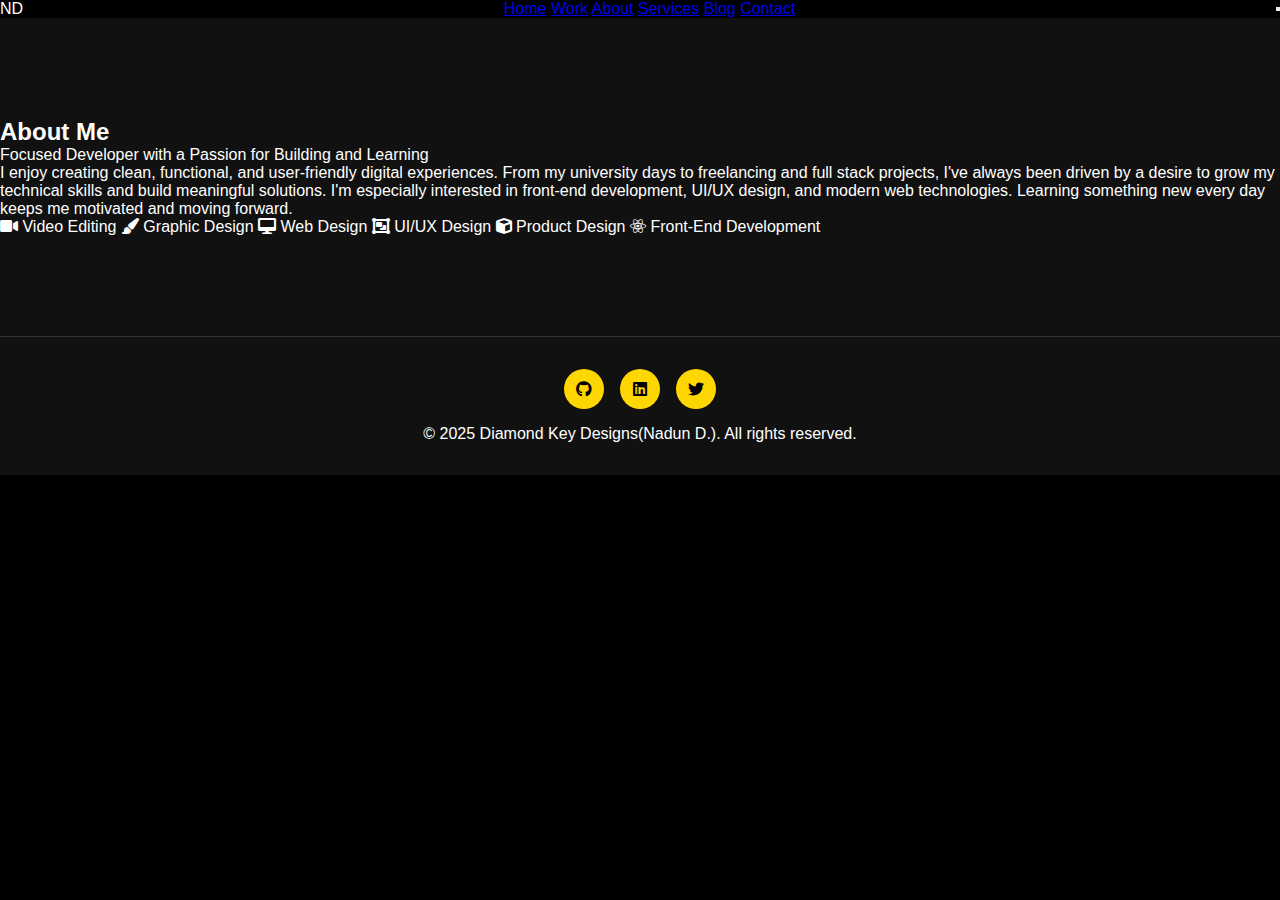
<file: about.html>
<!DOCTYPE html>
<html lang="en">
<head>
    <meta charset="UTF-8">
    <meta name="viewport" content="width=device-width, initial-scale=1.0">
    <title>About | Nadun D.</title>
    <link rel="stylesheet" href="styles.css">
    <link rel="stylesheet" href="https://cdnjs.cloudflare.com/ajax/libs/font-awesome/6.0.0/css/all.min.css">
    <link href="https://fonts.googleapis.com/css2?family=Poppins:wght@300;400;500;600;700&display=swap" rel="stylesheet">
</head>
<body>
    <!-- Navigation -->
    <nav class="navbar">
        <div class="nav-brand">ND</div>
        <div class="nav-menu">
            <a href="index.html" class="nav-link">Home</a>
            <a href="index.html#work" class="nav-link">Work</a>
            <a href="about.html" class="nav-link active">About</a>
            <a href="index.html#services" class="nav-link">Services</a>
            <a href="blog.html" class="nav-link">Blog</a>
            <a href="contact.html" class="nav-link">Contact</a>
        </div>
        <button class="nav-toggle">
            <span></span>
            <span></span>
        </button>
    </nav>

    <!-- About Section -->
    <section id="about" class="about simple-about">
        <div class="about-simple-container">
            <h2 class="about-title">About Me</h2>
            <div class="about-tagline">Focused Developer with a Passion for Building and Learning</div>
            <p class="about-bio">I enjoy creating clean, functional, and user-friendly digital experiences. 
                From my university days to freelancing and full stack projects, I've always been driven by a desire to grow my 
                technical skills and build meaningful solutions. I'm especially interested in front-end development, UI/UX design, 
                and modern web technologies. Learning something new every day keeps me motivated and moving forward.</p>
            <div class="about-skills">
                <span class="about-skill"><i class="fas fa-video"></i> Video Editing</span>
                <span class="about-skill"><i class="fas fa-paint-brush"></i> Graphic Design</span>
                <span class="about-skill"><i class="fas fa-desktop"></i> Web Design</span>
                <span class="about-skill"><i class="fas fa-object-group"></i> UI/UX Design</span>
                <span class="about-skill"><i class="fas fa-cube"></i> Product Design</span>
                <span class="about-skill"><i class="fab fa-react"></i> Front-End Development</span>
            </div>
        </div>
    </section>

    <!-- Footer -->
    <footer class="footer">
        <div class="footer-content">
            <div class="social-links">
                <a href="https://github.com/nadunD12" class="social-link"><i class="fab fa-github"></i></a>
                <a href="https://www.linkedin.com/in/nadun-deepamal-57b129292/" class="social-link"><i class="fab fa-linkedin"></i></a>
                <a href="https://x.com/NadunD19732" class="social-link"><i class="fab fa-twitter"></i></a>
            </div>
            <p class="copyright">© 2025 Diamond Key Designs(Nadun D.). All rights reserved.</p>
        </div>
    </footer>

    <script src="script.js"></script>
</body>
</html>
</file>
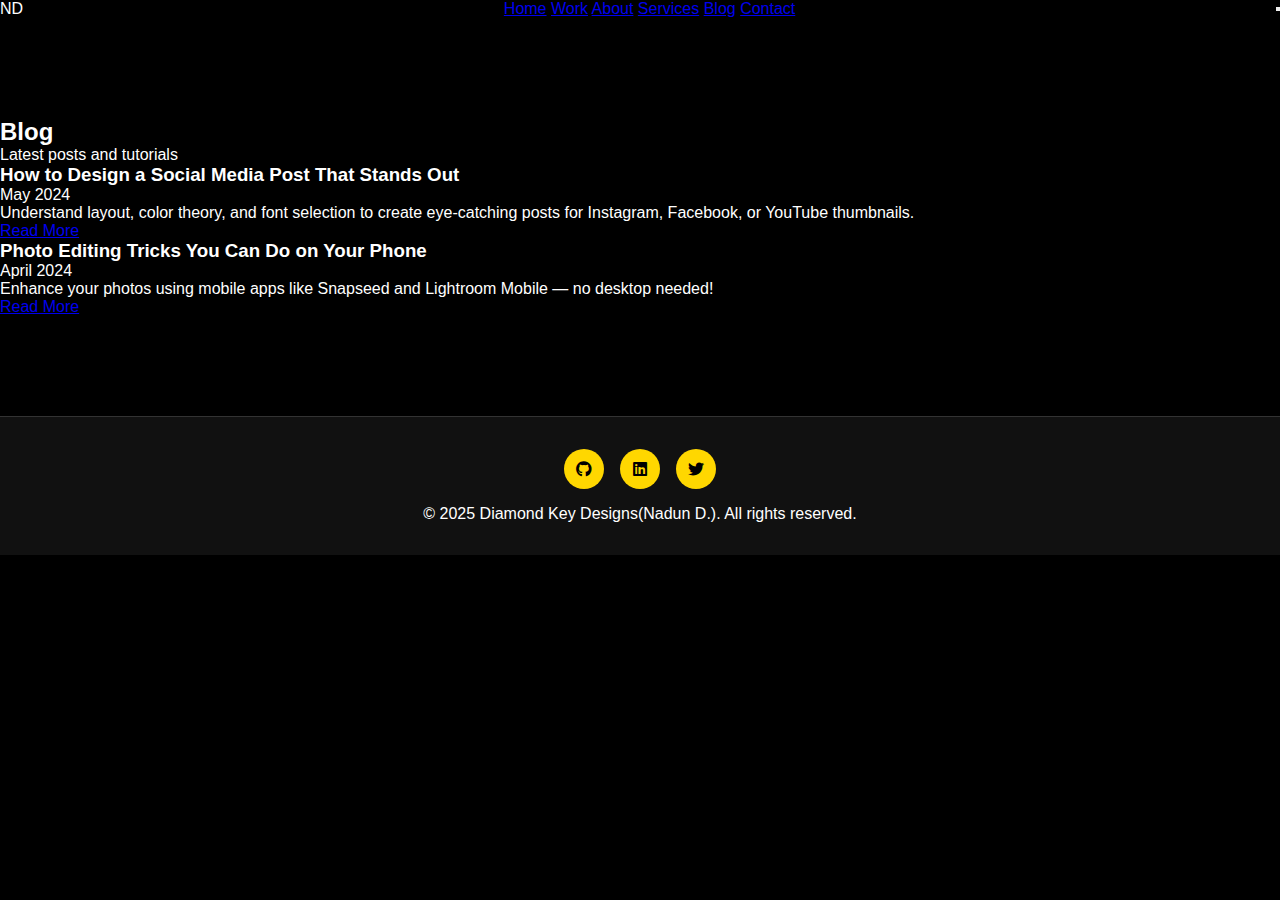
<file: blog.html>
<!DOCTYPE html>
<html lang="en">
<head>
    <meta charset="UTF-8">
    <meta name="viewport" content="width=device-width, initial-scale=1.0">
    <title>Blog | Nadun D</title>
    <link rel="stylesheet" href="styles.css">
    <link rel="stylesheet" href="https://cdnjs.cloudflare.com/ajax/libs/font-awesome/6.0.0/css/all.min.css">
    <link href="https://fonts.googleapis.com/css2?family=Poppins:wght@300;400;500;600;700&display=swap" rel="stylesheet">
</head>
<body>
    <!-- Navigation -->
    <nav class="navbar">
        <div class="nav-brand">ND</div>
        <div class="nav-menu">
            <a href="index.html" class="nav-link">Home</a>
            <a href="index.html#work" class="nav-link">Work</a>
            <a href="about.html" class="nav-link">About</a>
            <a href="index.html#services" class="nav-link">Services</a>
            <a href="blog.html" class="nav-link active">Blog</a>
            <a href="contact.html" class="nav-link">Contact</a>
        </div>
        <button class="nav-toggle">
            <span></span>
            <span></span>
        </button>
    </nav>

    <!-- Blog Section -->
    <section id="blog" class="blog">
        <div class="section-header">
            <h2>Blog</h2>
            <p>Latest posts and tutorials</p>
        </div>
        <div class="blog-grid">
            <article class="blog-post">
                <h3>How to Design a Social Media Post That Stands Out</h3>
                <p class="blog-date">May 2024</p>
                <p class="blog-summary">Understand layout, color theory, and font selection to 
                    create eye-catching posts for Instagram, Facebook, or YouTube thumbnails.</p>
                <a href="#" class="blog-link">Read More</a>
            </article>
            <article class="blog-post">
                <h3>Photo Editing Tricks You Can Do on Your Phone</h3>
                <p class="blog-date">April 2024</p>
                <p class="blog-summary">Enhance your photos using mobile apps like Snapseed and 
                    Lightroom Mobile — no desktop needed!</p>
                <a href="#" class="blog-link">Read More</a>
            </article>
        </div>
    </section>

    <!-- Footer -->
    <footer class="footer">
        <div class="footer-content">
            <div class="social-links">
                <a href="https://github.com/nadunD12" class="social-link"><i class="fab fa-github"></i></a>
                <a href="https://www.linkedin.com/in/nadun-deepamal-57b129292/" class="social-link"><i class="fab fa-linkedin"></i></a>
                <a href="https://x.com/NadunD19732" class="social-link"><i class="fab fa-twitter"></i></a>
            </div>
            <p class="copyright">© 2025 Diamond Key Designs(Nadun D.). All rights reserved.</p>
        </div>
    </footer>

    <script src="script.js"></script>
</body>
</html>
</file>
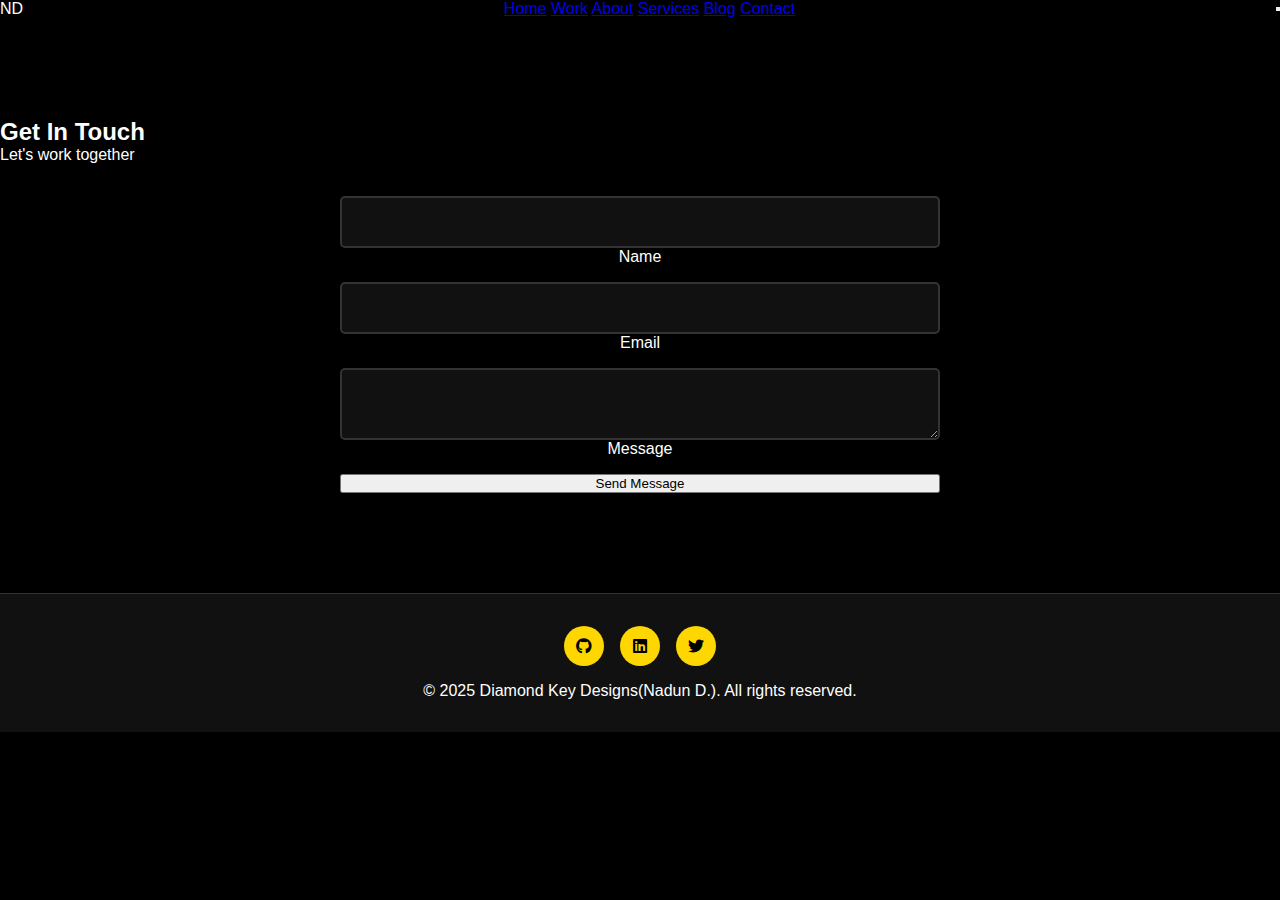
<file: contact.html>
<!DOCTYPE html>
<html lang="en">
<head>
    <meta charset="UTF-8">
    <meta name="viewport" content="width=device-width, initial-scale=1.0">
    <title>Contact | Nadun D</title>
    <link rel="stylesheet" href="styles.css">
    <link rel="stylesheet" href="https://cdnjs.cloudflare.com/ajax/libs/font-awesome/6.0.0/css/all.min.css">
    <link href="https://fonts.googleapis.com/css2?family=Poppins:wght@300;400;500;600;700&display=swap" rel="stylesheet">
</head>
<body>
    <!-- Navigation -->
    <nav class="navbar">
        <div class="nav-brand">ND</div>
        <div class="nav-menu">
            <a href="index.html" class="nav-link">Home</a>
            <a href="index.html#work" class="nav-link">Work</a>
            <a href="about.html" class="nav-link">About</a>
            <a href="index.html#services" class="nav-link">Services</a>
            <a href="blog.html" class="nav-link">Blog</a>
            <a href="contact.html" class="nav-link active">Contact</a>
        </div>
        <button class="nav-toggle">
            <span></span>
            <span></span>
        </button>
    </nav>

    <!-- Contact Section -->
    <section id="contact" class="contact">
        <div class="section-header">
            <h2>Get In Touch</h2>
            <p>Let's work together</p>
        </div>
        <div class="contact-content">
            <form class="contact-form">
                <div class="form-group">
                    <input type="text" id="name" required>
                    <label for="name">Name</label>
                </div>
                <div class="form-group">
                    <input type="email" id="email" required>
                    <label for="email">Email</label>
                </div>
                <div class="form-group">
                    <textarea id="message" required></textarea>
                    <label for="message">Message</label>
                </div>
                <button type="submit" class="btn btn-primary">Send Message</button>
            </form>
        </div>
    </section>

    <!-- Footer -->
    <footer class="footer">
        <div class="footer-content">
            <div class="social-links">
                <a href="https://github.com/nadunD12" class="social-link"><i class="fab fa-github"></i></a>
                <a href="https://www.linkedin.com/in/nadun-deepamal-57b129292/" class="social-link"><i class="fab fa-linkedin"></i></a>
                <a href="https://x.com/NadunD19732" class="social-link"><i class="fab fa-twitter"></i></a>
            </div>
            <p class="copyright">© 2025 Diamond Key Designs(Nadun D.). All rights reserved.</p>
        </div>
    </footer>

    <script src="script.js"></script>
</body>
</html>
</file>
<file: styles.css>
* {
    margin: 0;
    padding: 0;
    box-sizing: border-box;
}

body {
    font-family: 'Arial', sans-serif;
    background: #000;
    color: #fff;
    overflow-x: hidden;
    scroll-behavior: smooth;
}

.container {
    max-width: 1200px;
    margin: 0 auto;
    padding: 0 20px;
}

/* Header */
header {
    position: fixed;
    top: 0;
    width: 100%;
    background: rgba(0, 0, 0, 0.95);
    backdrop-filter: blur(10px);
    z-index: 1000;
    padding: 1rem 0;
    transition: all 0.3s ease;
}

nav {
    display: flex;
    justify-content: space-between;
    align-items: center;
}

.logo {
    font-size: 1.5rem;
    font-weight: bold;
    color: #FFD700;
}

.nav-links {
    display: flex;
    list-style: none;
    gap: 2rem;
}

.nav-links a {
    color: #fff;
    text-decoration: none;
    transition: color 0.3s ease;
    position: relative;
}

.nav-links a:hover {
    color: #FFD700;
}

.nav-links a::after {
    content: '';
    position: absolute;
    bottom: -5px;
    left: 0;
    width: 0;
    height: 2px;
    background: #FFD700;
    transition: width 0.3s ease;
}

.nav-links a:hover::after {
    width: 100%;
}

/* Hero Section */
.hero {
    height: 100vh;
    display: flex;
    align-items: center;
    justify-content: center;
    position: relative;
    background: linear-gradient(135deg, #000 0%, #1a1a1a 100%);
}

.hero-content {
    text-align: center;
    z-index: 2;
}

.hero h1 {
    font-size: 4rem;
    margin-bottom: 1rem;
    opacity: 0;
    animation: fadeInUp 1s ease forwards;
}

.hero .subtitle {
    font-size: 1.5rem;
    color: #FFD700;
    margin-bottom: 2rem;
    opacity: 0;
    animation: fadeInUp 1s ease 0.3s forwards;
}

.hero p {
    font-size: 1.2rem;
    margin-bottom: 2rem;
    opacity: 0;
    animation: fadeInUp 1s ease 0.6s forwards;
    max-width: 600px;
    margin-left: auto;
    margin-right: auto;
}

.cta-button {
    display: inline-block;
    padding: 15px 30px;
    background: #FFD700;
    color: #000;
    text-decoration: none;
    border-radius: 50px;
    font-weight: bold;
    transition: all 0.3s ease;
    opacity: 0;
    animation: fadeInUp 1s ease 0.9s forwards;
}

.cta-button:hover {
    transform: translateY(-3px);
    box-shadow: 0 10px 20px rgba(255, 215, 0, 0.3);
}

/* Floating Elements */
.floating-element {
    position: absolute;
    width: 100px;
    height: 100px;
    background: linear-gradient(45deg, #FFD700, #FFA500);
    border-radius: 50%;
    opacity: 0.1;
    animation: float 6s ease-in-out infinite;
}

.floating-element:nth-child(1) {
    top: 20%;
    left: 10%;
    animation-delay: 0s;
}

.floating-element:nth-child(2) {
    top: 60%;
    right: 10%;
    animation-delay: 2s;
}

.floating-element:nth-child(3) {
    bottom: 20%;
    left: 20%;
    animation-delay: 4s;
}

/* Sections */
section {
    padding: 100px 0;
}

.section-title {
    font-size: 2.5rem;
    text-align: center;
    margin-bottom: 3rem;
    color: #FFD700;
    position: relative;
}

.section-title::after {
    content: '';
    position: absolute;
    bottom: -10px;
    left: 50%;
    transform: translateX(-50%);
    width: 50px;
    height: 3px;
    background: #FFD700;
}

/* About Section */
.about {
    background: #111;
}

.about-content {
    display: grid;
    grid-template-columns: 1fr 2fr;
    gap: 4rem;
    align-items: center;
}

.about-image {
    width: 300px;
    height: 300px;
    border-radius: 50%;
    background: linear-gradient(45deg, #FFD700, #FFA500);
    display: flex;
    align-items: center;
    justify-content: center;
    font-size: 4rem;
    color: #000;
    margin: 0 auto;
}

.about-text h3 {
    font-size: 2rem;
    margin-bottom: 1rem;
    color: #FFD700;
}

.about-text p {
    font-size: 1.1rem;
    line-height: 1.6;
    margin-bottom: 1.5rem;
}

/* Skills Section */
.skills-grid {
    display: grid;
    grid-template-columns: repeat(auto-fit, minmax(250px, 1fr));
    gap: 2rem;
}

.skill-card {
    background: #111;
    padding: 2rem;
    border-radius: 10px;
    text-align: center;
    transition: transform 0.3s ease;
    border: 2px solid transparent;
}

.skill-card:hover {
    transform: translateY(-10px);
    border-color: #FFD700;
}

.skill-icon {
    width: 60px;
    height: 60px;
    background: #FFD700;
    border-radius: 50%;
    display: flex;
    align-items: center;
    justify-content: center;
    margin: 0 auto 1rem;
    font-size: 1.5rem;
    color: #000;
}

/* Projects Section */
.projects {
    background: #111;
}

.projects-grid {
    display: grid;
    grid-template-columns: repeat(auto-fit, minmax(350px, 1fr));
    gap: 2rem;
}

.project-card {
    background: #000;
    border-radius: 10px;
    overflow: hidden;
    transition: transform 0.3s ease;
}

.project-card:hover {
    transform: translateY(-10px);
}

.project-image {
    height: 200px;
    background: linear-gradient(45deg, #FFD700, #FFA500);
    display: flex;
    align-items: center;
    justify-content: center;
    font-size: 2rem;
    color: #000;
}

.project-content {
    padding: 1.5rem;
}

.project-content h3 {
    color: #FFD700;
    margin-bottom: 1rem;
}

/* Contact Section */
.contact-content {
    text-align: center;
    max-width: 600px;
    margin: 0 auto;
}

.contact-form {
    display: grid;
    gap: 1rem;
    margin-top: 2rem;
}

.form-group {
    display: flex;
    flex-direction: column;
}

.form-group input,
.form-group textarea {
    padding: 15px;
    border: 2px solid #333;
    background: #111;
    color: #fff;
    border-radius: 5px;
    font-size: 1rem;
    transition: border-color 0.3s ease;
}

.form-group input:focus,
.form-group textarea:focus {
    outline: none;
    border-color: #FFD700;
}

.submit-btn {
    padding: 15px 30px;
    background: #FFD700;
    color: #000;
    border: none;
    border-radius: 5px;
    font-size: 1rem;
    font-weight: bold;
    cursor: pointer;
    transition: all 0.3s ease;
}

.submit-btn:hover {
    transform: translateY(-2px);
    box-shadow: 0 5px 15px rgba(255, 215, 0, 0.3);
}

/* Footer */
footer {
    background: #111;
    text-align: center;
    padding: 2rem 0;
    border-top: 1px solid #333;
}

.social-links {
    display: flex;
    justify-content: center;
    gap: 1rem;
    margin-bottom: 1rem;
}

.social-link {
    width: 40px;
    height: 40px;
    background: #FFD700;
    color: #000;
    display: flex;
    align-items: center;
    justify-content: center;
    border-radius: 50%;
    text-decoration: none;
    transition: transform 0.3s ease;
}

.social-link:hover {
    transform: scale(1.1);
}

/* Animations */
@keyframes fadeInUp {
    from {
        opacity: 0;
        transform: translateY(30px);
    }
    to {
        opacity: 1;
        transform: translateY(0);
    }
}

@keyframes float {
    0%, 100% {
        transform: translateY(0px);
    }
    50% {
        transform: translateY(-20px);
    }
}

/* Responsive */
@media (max-width: 768px) {
    .nav-links {
        display: none;
    }

    .hero h1 {
        font-size: 2.5rem;
    }

    .about-content {
        grid-template-columns: 1fr;
        text-align: center;
    }

    .projects-grid {
        grid-template-columns: 1fr;
    }
}
</file>
